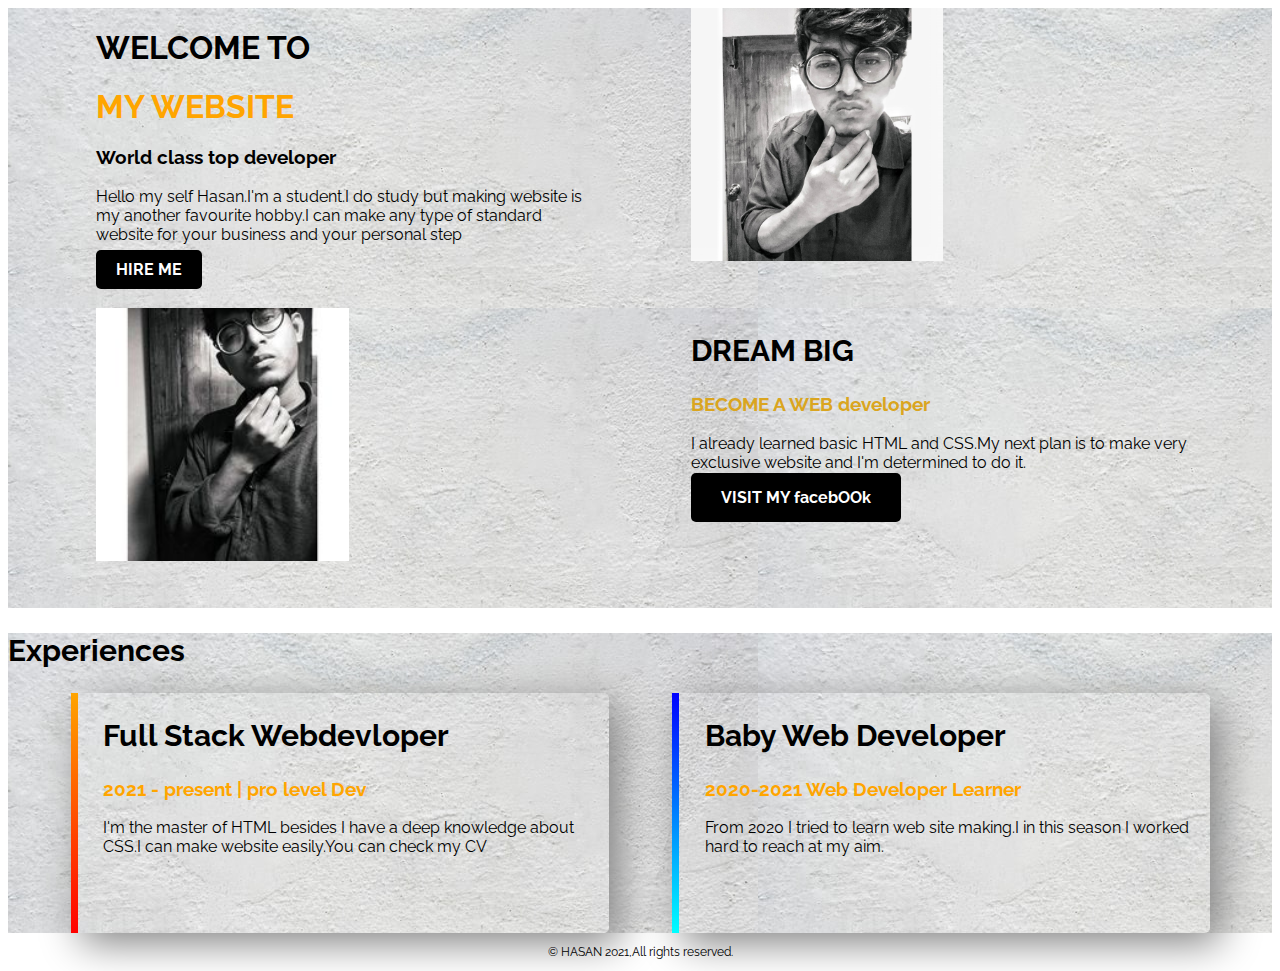
<file: index.html>
<!DOCTYPE html>
<html lang="en">
<head>
    <meta charset="UTF-8">
    <meta http-equiv="X-UA-Compatible" content="IE=edge">
    <meta name="viewport" content="width=device-width, initial-scale=1.0">
    <title>Hasan web developer</title>
    <link rel="preconnect" href="https://fonts.googleapis.com">
<link rel="preconnect" href="https://fonts.gstatic.com" crossorigin>
<link href="https://fonts.googleapis.com/css2?family=Raleway:wght@200&display=swap" rel="stylesheet">
    <link rel="stylesheet" href="style.css">
</head>
<body>
   <section class="top-banner">
       <div class="half-width">
        <h1>WELCOME TO</h1>
        <h1><span class="name-highlight">MY WEBSITE</span> </h1>
        <h3>World class top developer</h3> 
        <p>Hello my self Hasan.I'm a student.I do study but making website is my another favourite hobby.I can make any type of standard website for your business and your personal step</p>
        <a class="link-button" target="blank" href="https://www.facebook.com/hasanmahmud.milon.921/">HIRE ME</a>
    </div>
        <div class="half-width">
            <img src="images/bb.jpg" alt="">
       </div>
   </section>
   <section class="Dream">
    <div class="half">
        <img src="images/aa.jpg" alt="">
    </div>
    <div class="half-width">
        <h2>DREAM BIG</h2>
        <H3> <span class="dhighlight">BECOME A WEB developer</span> </H3>
        <p>I already learned basic HTML and CSS.My next plan is to make very exclusive website and I'm determined to do it.</p>
        <a class="second-button" target="blank" href="https://www.facebook.com/hasanmahmud.milon.921/">VISIT MY facebOOk</a>
    </div>
   </section>
   <section class="experience">
       <h2>Experiences</h2>
       <div id="full-stack" class="half-width single-experience">
        <h2>Full Stack Webdevloper</h2>
        <h3 class="present">2021 - present | pro level Dev</h3>
        <p>I'm the master of HTML besides I have a deep knowledge about CSS.I can make website easily.You can check my CV</p>
       </div>
        <div id="baby-web" class="half-width single-experience">
            <h2>Baby Web Developer</h2>
            <h3 class="past">2020-2021 Web Developer Learner</h3>
            <p>From 2020 I tried to learn web site making.I in this season I worked hard to reach at my aim.</p>
        </div>
   </section>
   <footer>
       <p>© HASAN 2021,All rights reserved.</p>
   </footer>
</body>
</html>
</file>
<file: style.css>
body{
    font-family: 'Raleway', sans-serif;
    border: 100%;
}
h1{
    font: size 50px;
}
h2{ 
    font-size: 30px;
}
.name-highlight{
    color:orange;
}
.dhighlight{
    color:goldenrod;
}
.half-width{
    width: 40%;
    float: left;
    margin-left: 5%;
    padding-left: 2%;
}
.half-width img{
    width: 50%;
}
.top-banner{
    background-image:url(images/top\ bnner.jpeg);
}
.half{
    float: left;
    width:40%;
    margin-left: 5%;
    padding-left: 2%;
}
.half img{ 
    width: 50%;
}
section{
    height: 300px;
}
.link-button{
    text-decoration: none;
    background-color: black;
    border-radius: 5px;
    padding: 10px 20px;
    color:white;
    font-weight: 700;
}
.second-button{
    text-decoration: none;
    background-color: black;
    border-radius:5px;
    padding: 15px 30px;
    color: white;
    font-weight: 700;
}
.Dream{
    background-image: url(images/top\ bnner.jpeg);
}
.present{
    color: orange;
}
.past{
    color: orange;
}
.single-experience{
    box-shadow: 10px 10px 40px gray;
    border-radius: 5px;
    height: 80%;
}
.experience{
    background-image: url(images/top\ bnner.jpeg);
}
#full-stack{
    border-left: 7px solid;
    border-image: linear-gradient(180deg,orange,red);
    border-image-slice: 1;
}
#baby-web{
    border-left: 7px solid;
    border-image: linear-gradient(180deg,blue,cyan);
    border-image-slice: 1;
}
footer{ 
    text-align: center;
    font-size: 12px;
}
</file>
